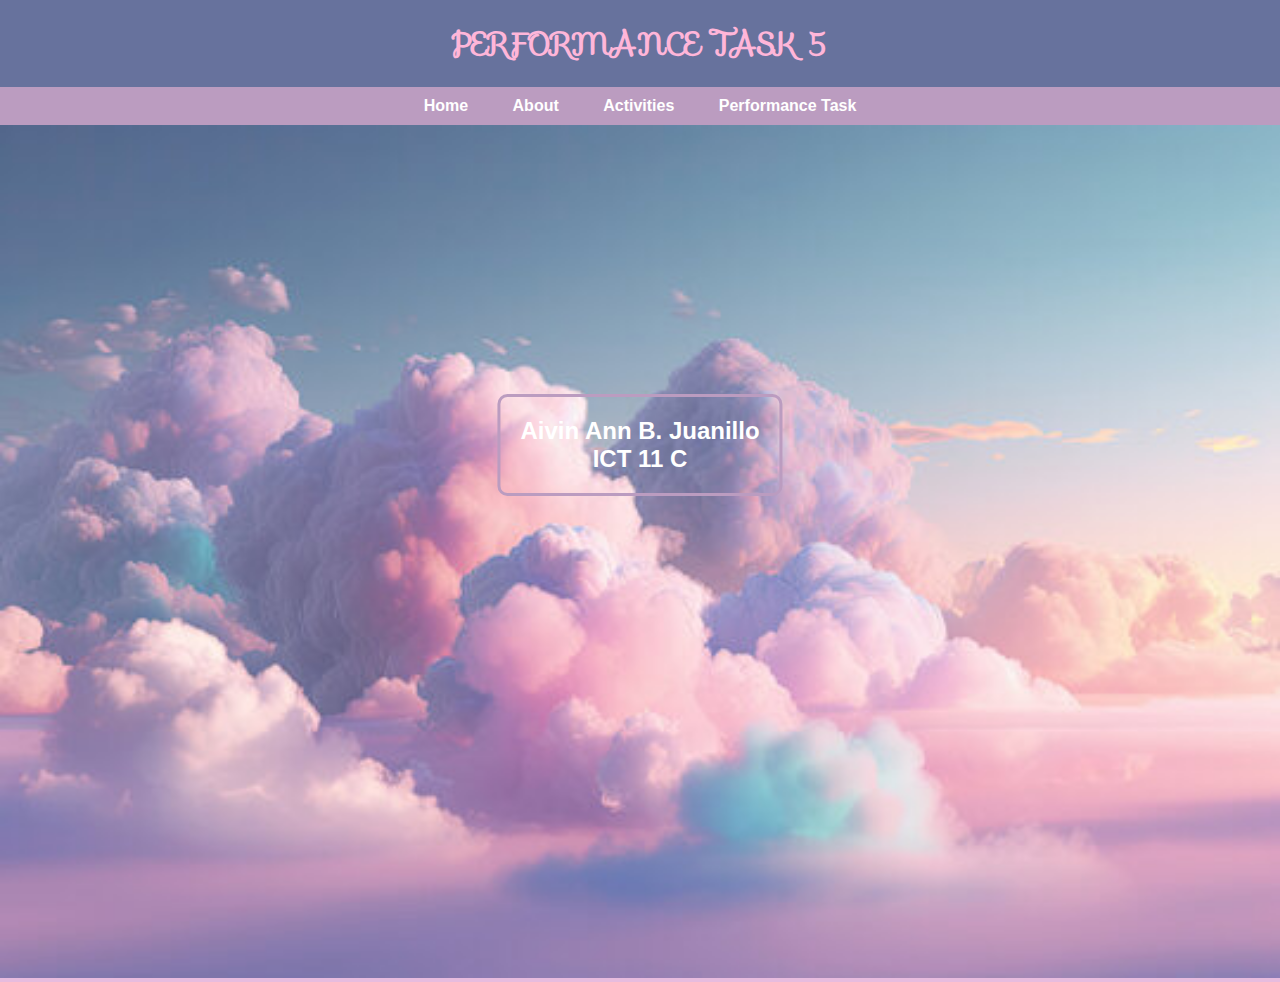
<file: index.html>
<!DOCTYPE html>
<html lang="en">
<head>
    <meta charset="UTF-8">
    <meta name="viewport" content="width=device-width, initial-scale=1.0">
    <title>JUANILLO</title>
    <link rel="stylesheet" href="styles.css">
    <link rel="stylesheet" href="https://fonts.googleapis.com/css?family=Sofia&effect=neon|outline|emboss|shadow-multiple">
</head>
<body>
    <header>
        <h1 class="font-effect-neon">PERFORMANCE TASK 5</h1>
    </header>

    <nav>
        <ul>
            <li><a href="index.html">Home</a></li>
            <li><a href="about.html">About</a></li>
            <li><a href="act.html">Activities</a></li>
            <li><a href="pt.html">Performance Task</a></li>
        </ul>
    </nav>
    
    <div class=".image-container">
    <img src="ey.jpg" alt="image">
    </div>
      
     <div class="text-overlay">
       <h2 class="solid">Aivin Ann B. Juanillo<br>ICT 11 C</h2>
    </div>
    
</body>
</html>
</file>
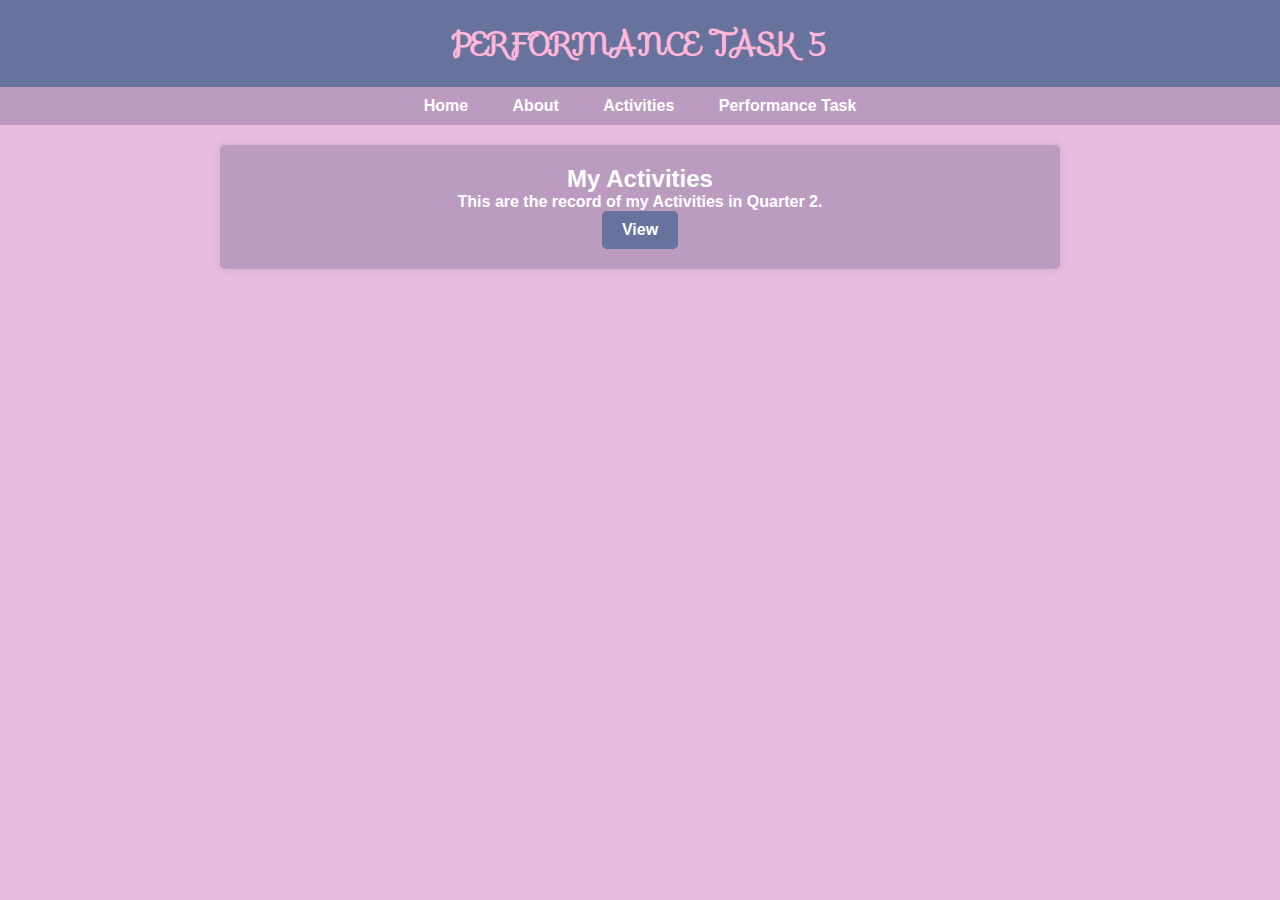
<file: act.html>
<!DOCTYPE html>
<html>
<head>
  <meta charset="UTF-8">
  <meta name="viewport" content="width=device-width, initial-scale=1">
  <title>ACTIVITIES RECORD</title>
  <link rel="stylesheet" href="styles.css"> 
  <link rel="stylesheet" href="https://fonts.googleapis.com/css?family=Sofia&effect=neon|outline|emboss|shadow-multiple">
</head>
<body>
 <header>
    <h1 class="font-effect-neon">PERFORMANCE TASK 5</h1>
    </header>

    <nav>
        <ul>
            <li><a href="index.html">Home</a></li>
            <li><a href="about.html">About</a></li>
            <li><a href="act.html">Activities</a></li>
            <li><a href="pt.html">Performance Task</a></li>
        </ul>
    </nav>
    
  <center>
    <section class="content">
        <h2>My Activities</h2>
        <p>This are the record of my Activities in Quarter 2.</p>
        <a href="arecord.html" class="button">View</a>
    </section>
  </center>
    
</body>
</html>
</file>
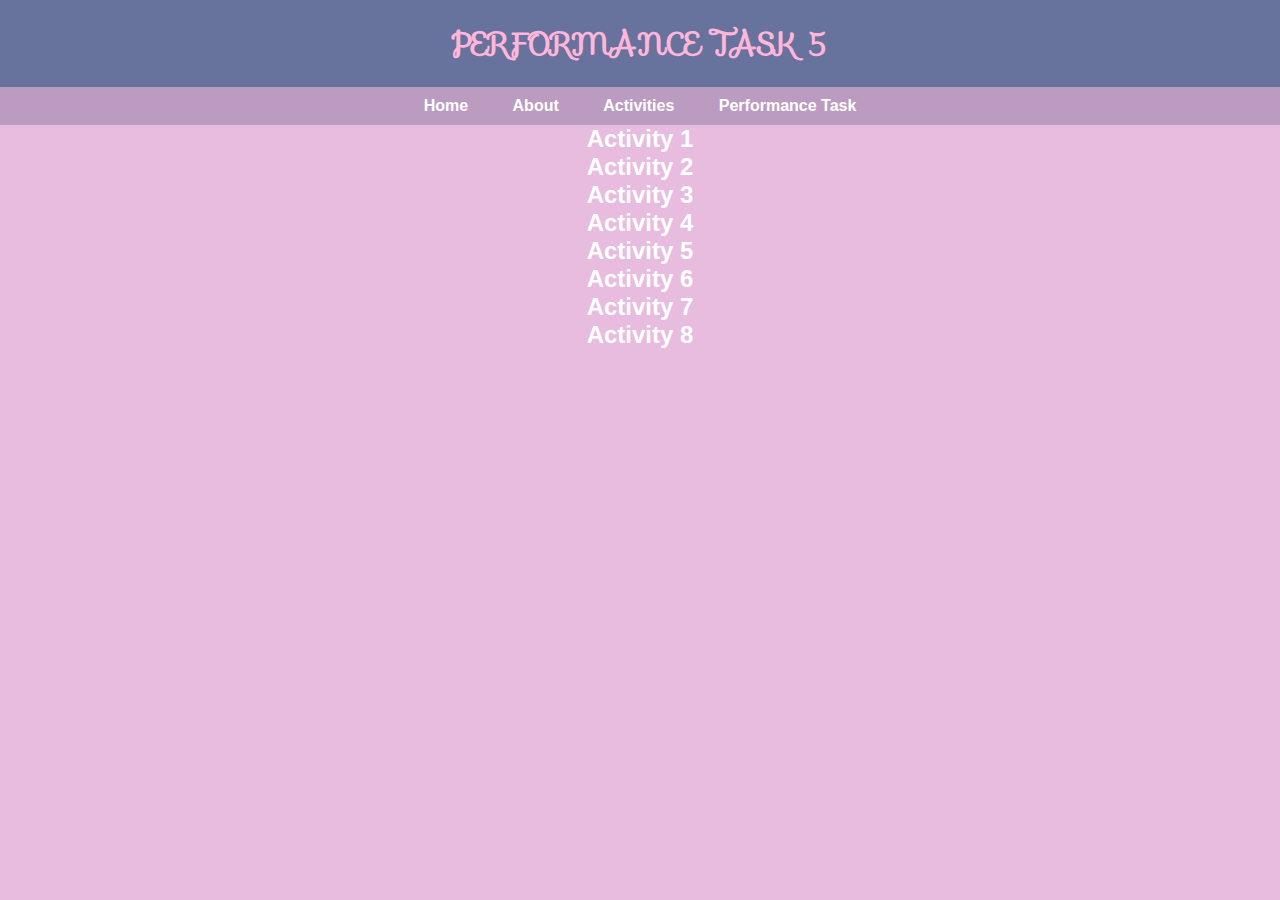
<file: arecord.html>
<!DOCTYPE html>
<html>
<head>
  <meta charset="UTF-8">
  <meta name="viewport" content="width=device-width, initial-scale=1">
  <title>RECORD</title>
  <link rel="stylesheet" href="styles.css">
  <link rel="stylesheet" href="https://fonts.googleapis.com/css?family=Sofia&effect=neon|outline|emboss|shadow-multiple">
</head>
<body>
    <header>
        <h1 class="font-effect-neon">PERFORMANCE TASK 5</h1>
    </header>

    <nav>
        <ul>
            <li><a href="index.html">Home</a></li>
            <li><a href="about.html">About</a></li>
            <li><a href="act.html">Activities</a></li>
            <li><a href="pt.html">Performance Task</a></li>
        </ul>
    </nav>
<center>
    <h2><a href="https://niviaann.github.io/act1/" target="_blank">Activity 1</a></h2>
    <h2><a href="https://niviaann.github.io/act2/" target="_blank">Activity 2</a></h2>
    <h2><a href="https://niviaann.github.io/act3/" target="_blank">Activity 3</a></h2>
    <h2><a href="https://niviaann.github.io/act4/" target="_blank">Activity 4</a></h2>
    <h2><a href="https://niviaann.github.io/act5/" target="_blank">Activity 5</a></h2>
    <h2><a href="https://niviaann.github.io/act6/" target="_blank">Activity 6</a></h2>
    <h2><a href="https://niviaann.github.io/act7/" target="_blank">Activity 7</a></h2>
    <h2><a href="https://niviaann.github.io/act8/" target="_blank">Activity 8</a></h2>
</center>
</body>
</html>
</file>
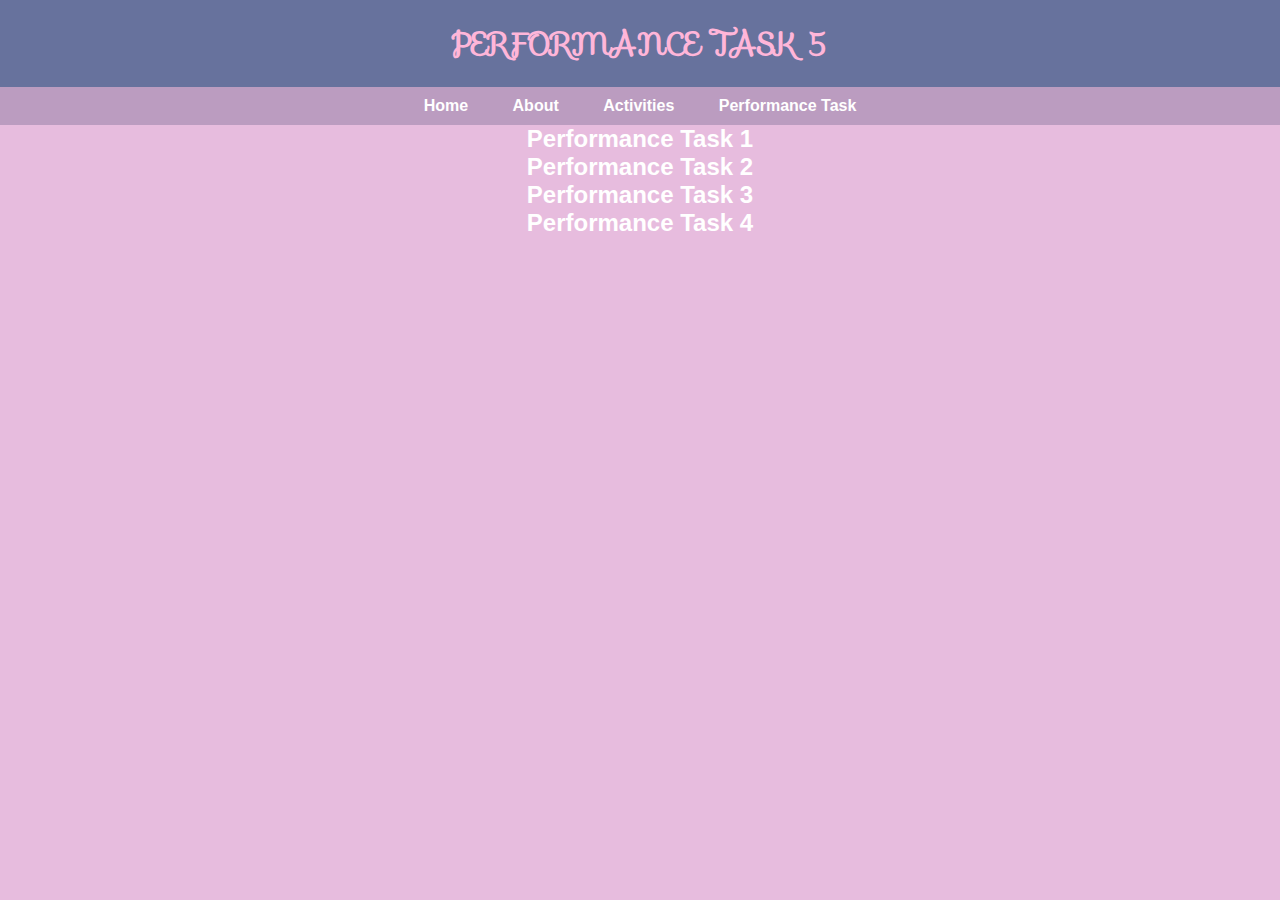
<file: precord.html>
<!DOCTYPE html>
<html>
<head>
  <meta charset="UTF-8">
  <meta name="viewport" content="width=device-width, initial-scale=1">
  <title>RECORD</title>
  <link rel="stylesheet" href="styles.css">
  <link rel="stylesheet" href="https://fonts.googleapis.com/css?family=Sofia&effect=neon|outline|emboss|shadow-multiple">
</head>
<body>
    <header>
      <h1 class="font-effect-neon">PERFORMANCE TASK 5</h1>
    </header>

    <nav>
        <ul>
            <li><a href="index.html">Home</a></li>
            <li><a href="about.html">About</a></li>
            <li><a href="act.html">Activities</a></li>
            <li><a href="pt.html">Performance Task</a></li>
        </ul>
    </nav>
    
  <center>
   <h2><a href="https://niviaann.github.io/pt1/" target="_blank">Performance Task 1</a></h2>
   <h2><a href="https://niviaann.github.io/pt2/" target="_blank">Performance Task 2</a></h2>
   <h2><a href="https://niviaann.github.io/pt3/" target="_blank">Performance Task 3</a></h2>
   <h2><a href="https://niviaann.github.io/pt4/" target="_blank">Performance Task 4</a></h2>
  </center>
</body>
</html>
</file>
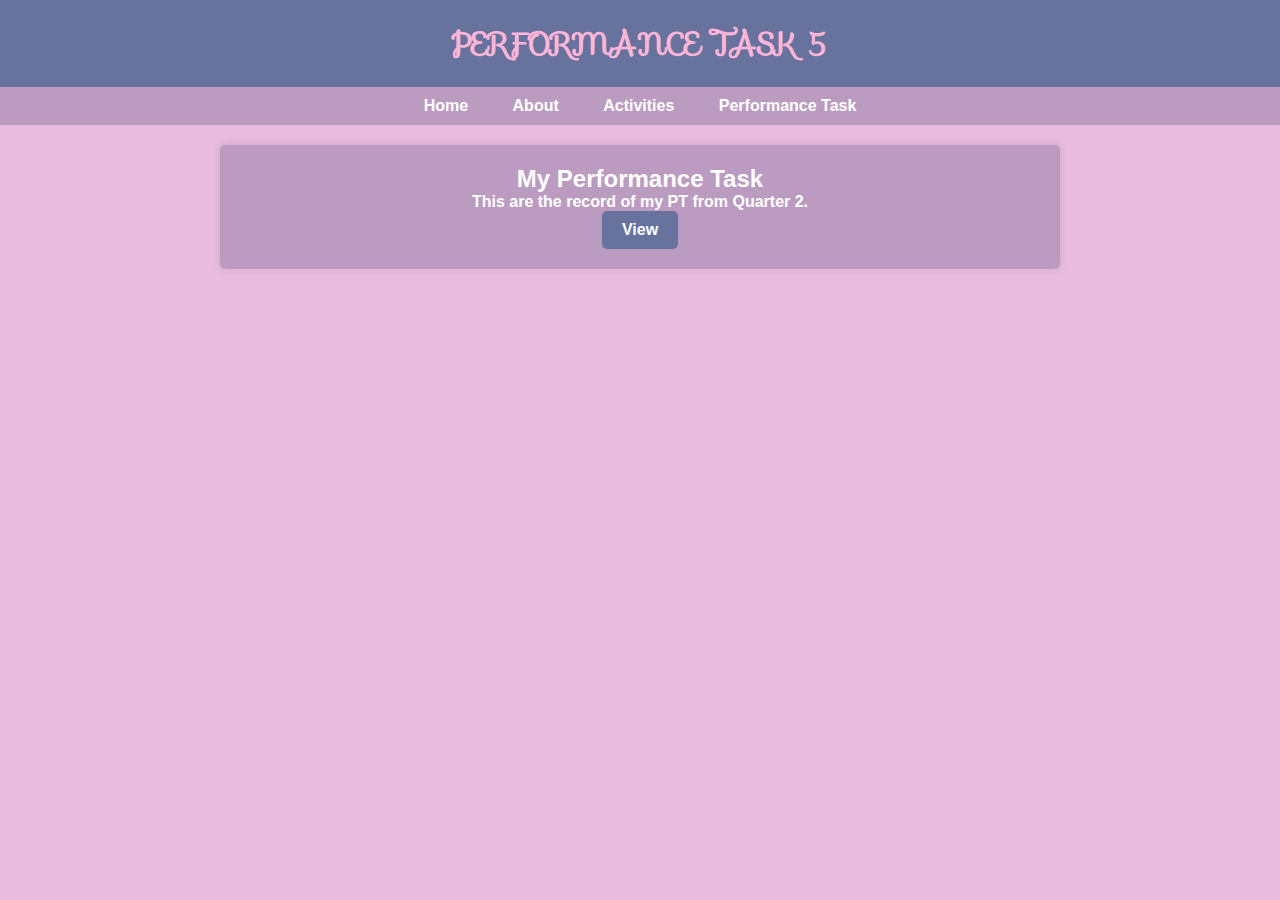
<file: pt.html>
<!DOCTYPE html>
<html>
<head>
  <meta charset="UTF-8">
  <meta name="viewport" content="width=device-width, initial-scale=1">
  <title>PERFORMANCE TASK RECORD</title>
  <link rel="stylesheet" href="styles.css">
  <link rel="stylesheet" href="https://fonts.googleapis.com/css?family=Sofia&effect=neon|outline|emboss|shadow-multiple">
</head>
<body>
    <header>
      <h1 class="font-effect-neon">PERFORMANCE TASK 5</h1>
    </header>

    <nav>
        <ul>
            <li><a href="index.html">Home</a></li>
            <li><a href="about.html">About</a></li>
            <li><a href="act.html">Activities</a></li>
            <li><a href="pt.html">Performance Task</a></li>
        </ul>
    </nav>
  
  <center>
    <section class="content">
        <h2>My Performance Task</h2>
        <p>This are the record of my PT from Quarter 2.</p>
        <a href="precord.html" class="button">View</a>
    </section>
  </center>
    
</body>
</html>
</file>
<file: styles.css>
body, h1, p, h2, ul, li {
    margin: 0;
    padding: 0;
    color: #fff;
    font-weight: bold;
}

body {
    font-family: 'CursiveFont', cursive, sans-serif;
    padding: 1.6;
    background-color: #E7BCDE; 
}

header {
    background-color: #67729D;
    color: #fff;
    text-align: center;
    padding: 20px;
}

nav {
    background-color: #BB9CC0;
    text-align: center;
}

ul {
    list-style: none;
}

li {
    display: inline-block;
    margin: 10px;
}

a {
    text-decoration: none;
    color: #fff;
    padding: 10px;
    transition: background-color 0.3s ease;
}

a:hover {
    background-color: #FFB6D9;
}

.content {
    max-width: 800px;
    margin: 20px auto;
    padding: 20px;
    background-color: #BB9CC0;
    border-radius: 5px;
    box-shadow: 0 0 10px rgba(0, 0, 0, 0.1);
}

.button {
    display: inline-block;
    background-color: #67729D;
    color: #fff;
    padding: 10px 20px;
    text-decoration: none;
    border-radius: 5px;
    transition: background-color 0.3s ease;
}

.button:hover {
    background-color: #FFB6D9;
}

h3 {
  margin: 10px;
  padding: 10px;
  color: #fff;
  text-align: justify;
  font-weight: bold;
} 

h1 {
    font-family: "Sofia", sans-serif;
    font-size: 30px;
    color: #FFB6D9;
}
.solid {
  border-style: solid;
  border-radius: 10px;
  padding: 20px;
  border-color:  #BB9CC0;
}

.contact-icons {
    margin-top: 20px;
}

.contact-link {
    display: block;
    margin-bottom: 10px;
    color: #333;
    text-decoration: none;
    transition: color 0.3s ease;
}

.contact-link:hover {
    color: #555;
}

img {
background-size: cover;
width:100%;
}

.image-container {
    position: fixed;
    max-width: 100%;
}

.text-overlay {
    position: absolute;
    top: 50%;
    left: 50%;
    transform: translate(-50%, -50%);
    text-align: center;
    color: #fff;
}

.text-overlay h2 {
    margin-bottom: 10px;
}

.text-overlay p {
    margin: 0;
}
</file>
